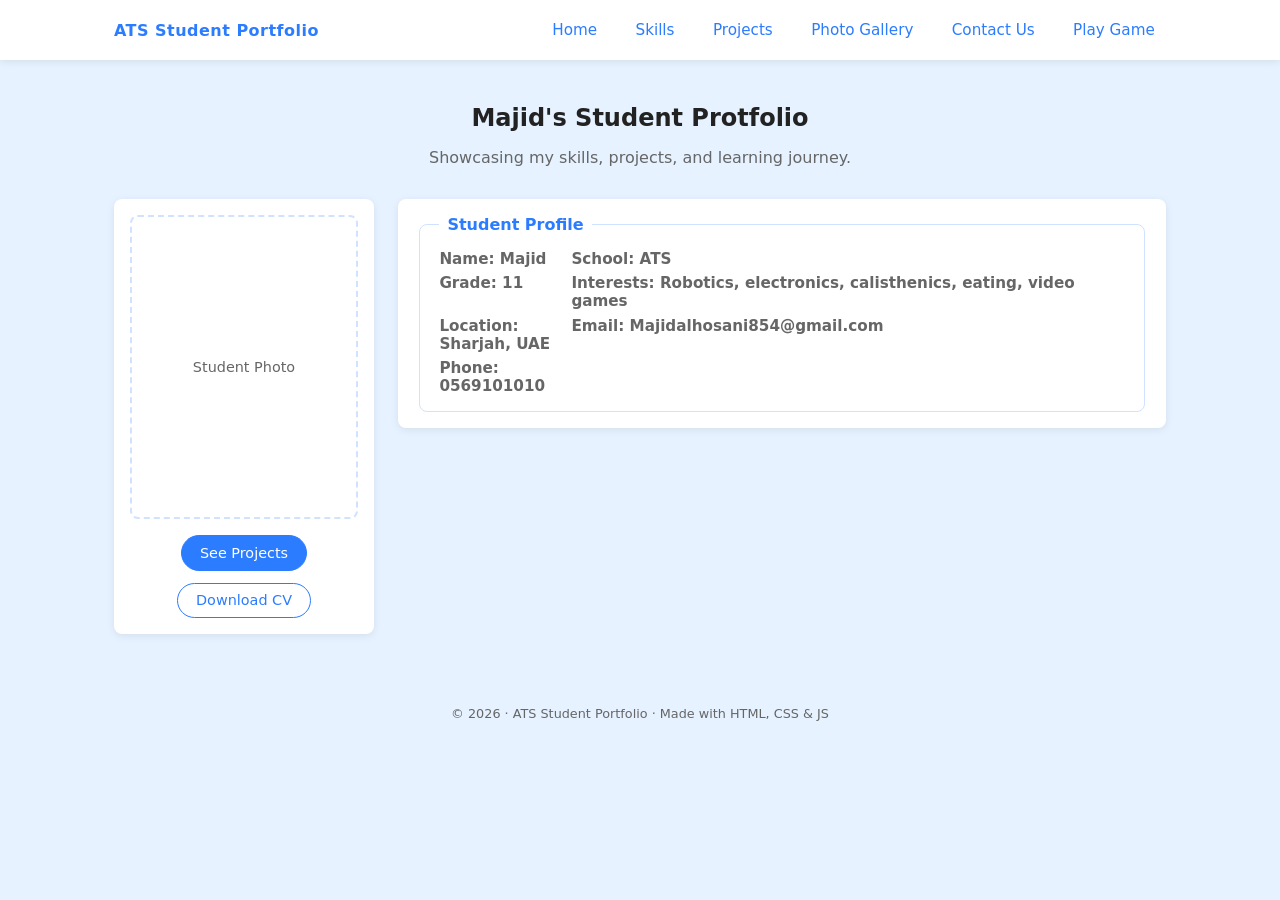
<file: index.html>
<!DOCTYPE html>
<html lang="en">
<head>
  <meta charset="UTF-8">
  <title>ATS Student Portfolio – Home</title>
  <link rel="stylesheet" href="style.css">
  <script defer src="script.js"></script>
</head>
<body>

  <!-- Header / Nav -->
  <header>
    <div class="nav-inner">
      <div class="logo">ATS Student Portfolio</div>
      <button class="hamburger" aria-label="Toggle menu">
        <span></span>
      </button>
      <nav>
        <ul id="main-menu">
          <li><a href="index.html">Home</a></li>
          <li><a href="skills.html">Skills</a></li>
          <li><a href="projects.html">Projects</a></li>
          <li><a href="gallery.html">Photo Gallery</a></li>
          <li><a href="contact.html">Contact Us</a></li>
          <li><a href="game.html">Play Game</a></li>
        </ul>
      </nav>
    </div>
  </header>

  <main>
    <div class="container">

      <section class="hero">
        <h1>Majid's Student Protfolio</h1>
        <p>Showcasing my skills, projects, and learning journey.</p>
      </section>

      <section class="profile-grid">
        <div class="profile-photo">
          <div class="photo-placeholder">
            Student Photo
          </div>
          <div class="profile-buttons">
            <a href="projects.html" class="btn">See Projects</a>
            <a href="#" class="btn btn-outline">Download CV</a>
          </div>
        </div>

        <div class="profile-info">
          <fieldset>
            <legend>Student Profile</legend>
            <div class="profile-grid-table">
              <div class="key">Name: Majid</div>

              <div class="key">School: ATS</div>

              <div class="key">Grade: 11</div>

              <div class="key">Interests: Robotics, electronics, calisthenics, eating, video games</div>

              <div class="key">Location: Sharjah, UAE</div>

              <div class="key">Email: Majidalhosani854@gmail.com</div>

              <div class="key">Phone: 0569101010</div>
            </div>
          </fieldset>
        </div>
      </section>

    </div>

    <footer>
      © 2026 · ATS Student Portfolio · Made with HTML, CSS & JS
    </footer>
  </main>
</body>
</html>
</file>
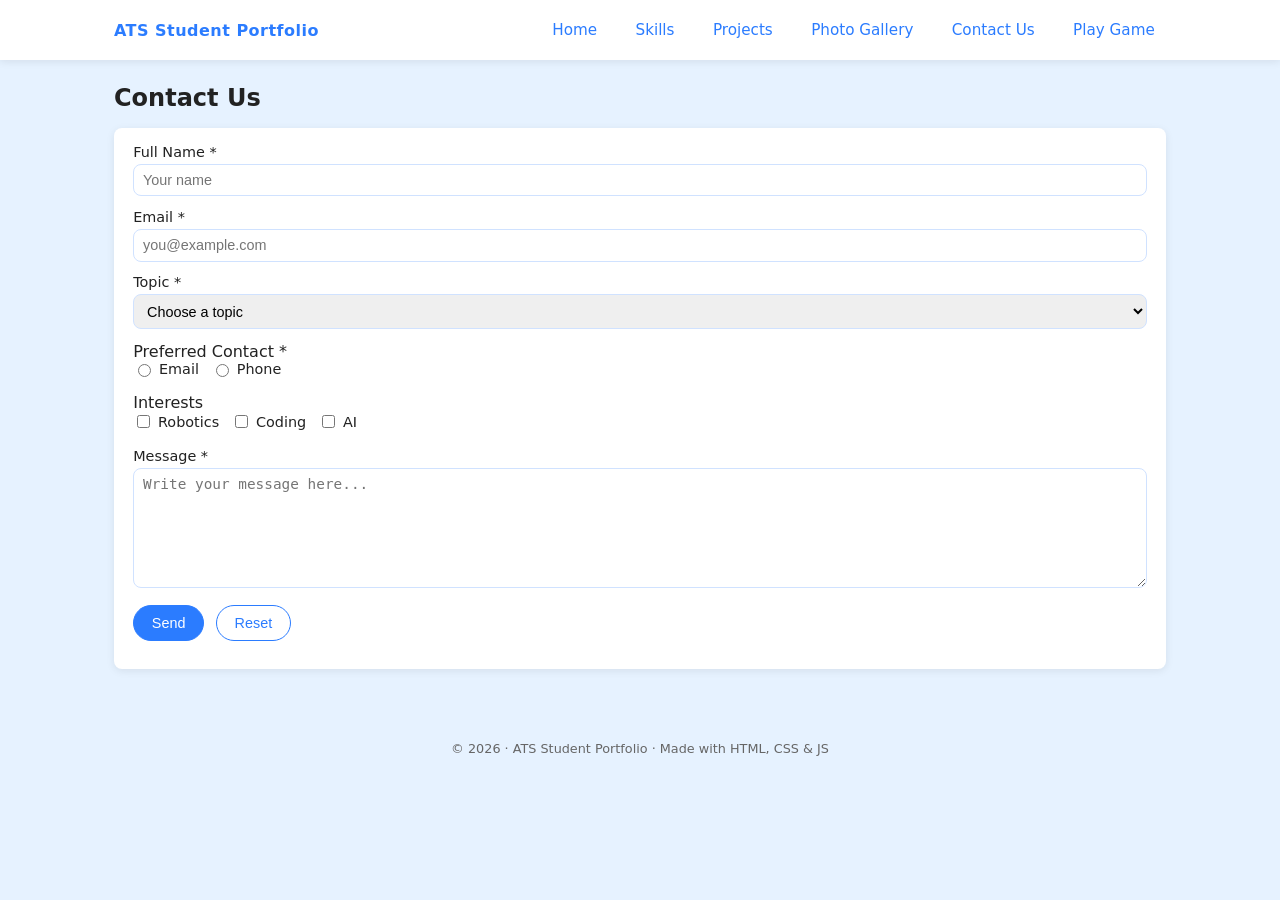
<file: contact.html>
<!DOCTYPE html>
<html lang="en">
<head>
  <meta charset="UTF-8">
  <title>Contact Us</title>
  <link rel="stylesheet" href="style.css">
  <script defer src="script.js"></script>
</head>
<body>

  <header>
    <div class="nav-inner">
      <div class="logo">ATS Student Portfolio</div>
      <button class="hamburger" aria-label="Toggle menu">
        <span></span>
      </button>
      <nav>
        <ul id="main-menu">
          <li><a href="index.html">Home</a></li>
          <li><a href="skills.html">Skills</a></li>
          <li><a href="projects.html">Projects</a></li>
          <li><a href="gallery.html">Photo Gallery</a></li>
          <li><a href="contact.html">Contact Us</a></li>
          <li><a href="game.html">Play Game</a></li>
        </ul>
      </nav>
    </div>
  </header>

  <main>
    <div class="container">
      <h2 class="section-title">Contact Us</h2>

      <div class="form-card">
        <form id="contact-form">
          <div class="form-row">
            <label for="full-name">Full Name *</label>
            <input type="text" id="full-name" name="full-name" required placeholder="Your name">
          </div>

          <div class="form-row">
            <label for="email">Email *</label>
            <input type="email" id="email" name="email" required placeholder="you@example.com">
          </div>

          <div class="form-row">
            <label for="topic">Topic *</label>
            <select id="topic" name="topic" required>
              <option value="">Choose a topic</option>
              <option value="projects">Projects</option>
              <option value="collab">Collaboration</option>
              <option value="feedback">Feedback</option>
              <option value="other">Other</option>
            </select>
          </div>

          <div class="form-row">
            <span>Preferred Contact *</span>
            <div class="form-inline">
              <label>
                <input type="radio" name="preferred" value="email" required>
                Email
              </label>
              <label>
                <input type="radio" name="preferred" value="phone">
                Phone
              </label>
            </div>
          </div>

          <div class="form-row">
            <span>Interests</span>
            <div class="form-inline">
              <label>
                <input type="checkbox" name="interests" value="robotics">
                Robotics
              </label>
              <label>
                <input type="checkbox" name="interests" value="coding">
                Coding
              </label>
              <label>
                <input type="checkbox" name="interests" value="ai">
                AI
              </label>
            </div>
          </div>

          <div class="form-row">
            <label for="message">Message *</label>
            <textarea id="message" name="message" required placeholder="Write your message here..."></textarea>
          </div>

          <div class="form-row form-inline">
            <button type="submit" class="btn">Send</button>
            <button type="reset" class="btn btn-outline">Reset</button>
          </div>
        </form>

        <div id="contact-success" class="game-message" style="display:none; color: var(--success);">
          Thank you! Your message was sent successfully.
        </div>
      </div>
    </div>

    <footer>
      © 2026 · ATS Student Portfolio · Made with HTML, CSS & JS
    </footer>
  </main>
</body>
</html>
</file>
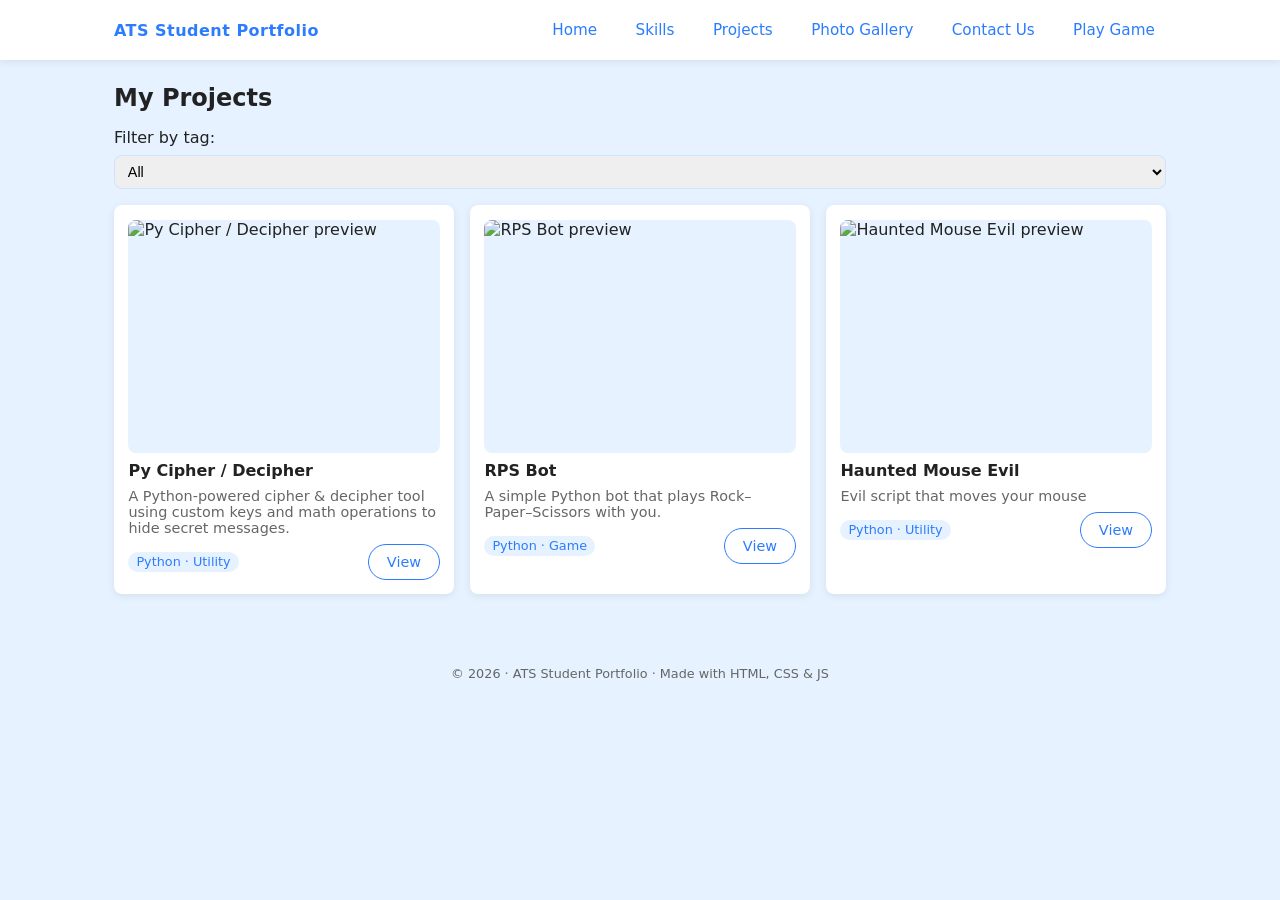
<file: projects.html>
<!DOCTYPE html>
<html lang="en">
<head>
  <meta charset="UTF-8">
  <title>My Projects</title>
  <link rel="stylesheet" href="style.css">
  <script defer src="script.js"></script>
</head>
<body>

  <header>
    <div class="nav-inner">
      <div class="logo">ATS Student Portfolio</div>
      <button class="hamburger" aria-label="Toggle menu">
        <span></span>
      </button>
      <nav>
        <ul id="main-menu">
          <li><a href="index.html">Home</a></li>
          <li><a href="skills.html">Skills</a></li>
          <li><a href="projects.html">Projects</a></li>
          <li><a href="gallery.html">Photo Gallery</a></li>
          <li><a href="contact.html">Contact Us</a></li>
          <li><a href="game.html">Play Game</a></li>
        </ul>
      </nav>
    </div>
  </header>

  <main>
    <div class="container">
      <h2 class="section-title">My Projects</h2>

      <div class="filter-bar">
        <label for="project-filter">Filter by tag:</label>
        <select id="project-filter">
          <option value="all">All</option>
          <option value="python">Python</option>
          <option value="game">Game</option>
          <option value="electronics">Utility</option>
          <option value="web">Web</option>
        </select>
      </div>

      <div class="projects-grid" id="projects-grid">

        <!-- Your Python cipher -->
        <article class="project-card" data-tag="python utility">
          <img alt="Py Cipher / Decipher preview">
          <div class="project-title">Py Cipher / Decipher</div>
          <div class="project-desc">
            A Python-powered cipher & decipher tool using custom keys and math operations to hide secret messages.
          </div>
          <div class="project-meta">
            <span class="badge">Python · Utility</span>
            <a href="https://github.com/majidcoolprogrammer/majids-super-cipher-and-decipher-three-billion" class="btn btn-outline" target="_blank">View</a>
          </div>
        </article>

        <!-- RPS bot -->
        <article class="project-card" data-tag="python game">
          <img alt="RPS Bot preview">
          <div class="project-title">RPS Bot</div>
          <div class="project-desc">
            A simple Python bot that plays Rock–Paper–Scissors with you.
          </div>
          <div class="project-meta">
            <span class="badge">Python · Game</span>
            <a href="https://github.com/majidcoolprogrammer/boquavious" class="btn btn-outline" target="_blank">View</a>
          </div>
        </article>

        <!-- Haunted mouse -->
        <article class="project-card" data-tag="python utility">
          <img alt="Haunted Mouse Evil preview">
          <div class="project-title">Haunted Mouse Evil</div>
          <div class="project-desc">
            Evil script that moves your mouse 
          </div>
          <div class="project-meta">
            <span class="badge">Python · Utility</span>
            <a href="https://github.com/majidcoolprogrammer/haunted-mouse-PW" class="btn btn-outline" target="_blank">View</a>
          </div>
        </article>



      </div>
    </div>

    <footer>
      © 2026 · ATS Student Portfolio · Made with HTML, CSS & JS
    </footer>
  </main>
</body>
</html>
</file>
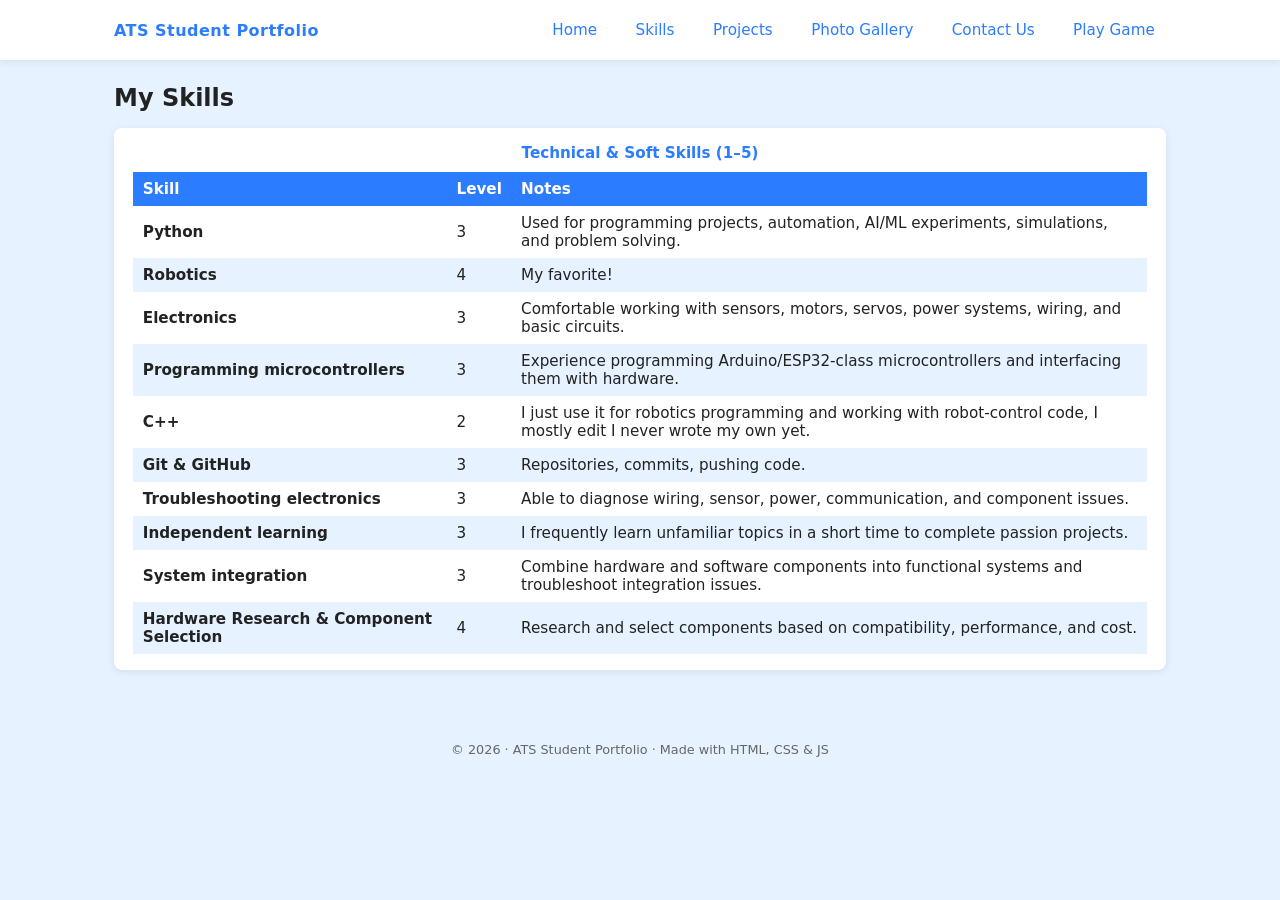
<file: skills.html>
<!DOCTYPE html>
<html lang="en">
<head>
  <meta charset="UTF-8">
  <title>My Skills</title>
  <link rel="stylesheet" href="style.css">
  <script defer src="script.js"></script>
</head>
<body>

  <header>
    <div class="nav-inner">
      <div class="logo">ATS Student Portfolio</div>
      <button class="hamburger" aria-label="Toggle menu">
        <span></span>
      </button>
      <nav>
        <ul id="main-menu">
          <li><a href="index.html">Home</a></li>
          <li><a href="skills.html">Skills</a></li>
          <li><a href="projects.html">Projects</a></li>
          <li><a href="gallery.html">Photo Gallery</a></li>
          <li><a href="contact.html">Contact Us</a></li>
          <li><a href="game.html">Play Game</a></li>
        </ul>
      </nav>
    </div>
  </header>

  <main>
    <div class="container">
      <h2 class="section-title">My Skills</h2>

      <div class="skills-wrapper">
        <table>
          <caption>Technical & Soft Skills (1–5)</caption>
          <thead>
            <tr>
              <th>Skill</th>
              <th>Level</th>
              <th>Notes</th>
            </tr>
          </thead>
          <tbody>
            <tr>
              <th scope="row">Python</th>
              <td>3</td>
              <td>Used for programming projects, automation, AI/ML experiments, simulations, and problem solving.</td>
            </tr>
            <tr>
              <th scope="row">Robotics</th>
              <td>4</td>
              <td>My favorite!</td>
            </tr>
            <tr>
              <th scope="row">Electronics</th>
              <td>3</td>
              <td>Comfortable working with sensors, motors, servos, power systems, wiring, and basic circuits.</td>
            </tr>
            <tr>
              <th scope="row">Programming microcontrollers</th>
              <td>3</td>
              <td>Experience programming Arduino/ESP32-class microcontrollers and interfacing them with hardware.</td>
            </tr>
            <tr>
              <th scope="row">C++</th>
              <td>2</td>
              <td>I just use it for robotics programming and working with robot-control code, I mostly edit I never wrote my own yet.</td>
            </tr>
            <tr>
              <th scope="row">Git & GitHub</th>
              <td>3</td>
              <td>Repositories, commits, pushing code.</td>
            </tr>
            <tr>
              <th scope="row">Troubleshooting electronics</th>
              <td>3</td>
              <td>Able to diagnose wiring, sensor, power, communication, and component issues.</td>
            </tr>
            <tr>
              <th scope="row">Independent learning</th>
              <td>3</td>
              <td>I frequently learn unfamiliar topics in a short time to complete passion projects.</td>
            </tr>
            <tr>
              <th scope="row">System integration</th>
              <td>3</td>
              <td>Combine hardware and software components into functional systems and troubleshoot integration issues.</td>
            </tr>
            <tr>
              <th scope="row">Hardware Research & Component Selection</th>
              <td>4</td>
              <td>Research and select components based on compatibility, performance, and cost.</td>
            </tr>
          </tbody>
        </table>
      </div>
    </div>

    <footer>
      © 2026 · ATS Student Portfolio · Made with HTML, CSS & JS
    </footer>
  </main>
</body>
</html>
</file>
<file: style.css>
:root {
  --primary: #2b7cff;
  --primary-light: #e6f2ff;
  --bg: #ffffff;
  --text: #222;
  --muted: #666;
  --border: #d0e2ff;
  --accent: #ffb347;
  --danger: #ff4b4b;
  --success: #2ecc71;
  --shadow: 0 2px 8px rgba(0,0,0,0.08);
  --radius: 8px;
  --transition: 0.25s ease;
  --nav-height: 60px;
  --max-width: 1100px;
  --mobile-break: 768px;
}

*,
*::before,
*::after {
  box-sizing: border-box;
}

body {
  margin: 0;
  font-family: system-ui, -apple-system, BlinkMacSystemFont, "Segoe UI", sans-serif;
  background: var(--primary-light);
  color: var(--text);
}

a {
  color: var(--primary);
  text-decoration: none;
}

a:hover {
  text-decoration: underline;
}

img {
  max-width: 100%;
  display: block;
}

/* Layout */

.container {
  max-width: var(--max-width);
  margin: 0 auto;
  padding: 1.5rem;
}

main {
  padding-top: var(--nav-height);
}

/* Header / Nav */

header {
  position: fixed;
  top: 0;
  left: 0;
  right: 0;
  height: var(--nav-height);
  background: var(--bg);
  box-shadow: var(--shadow);
  z-index: 100;
}

.nav-inner {
  max-width: var(--max-width);
  margin: 0 auto;
  height: 100%;
  display: flex;
  align-items: center;
  justify-content: space-between;
  padding: 0 1.5rem;
}

.logo {
  font-weight: 700;
  letter-spacing: 0.03em;
  color: var(--primary);
}

nav ul {
  list-style: none;
  display: flex;
  gap: 1rem;
  margin: 0;
  padding: 0;
}

nav a {
  padding: 0.4rem 0.7rem;
  border-radius: 999px;
  font-size: 0.95rem;
}

nav a:hover,
nav a:focus {
  background: var(--primary-light);
}

/* Hamburger */

.hamburger {
  display: none;
  width: 32px;
  height: 32px;
  border-radius: 999px;
  border: 1px solid var(--border);
  background: var(--bg);
  align-items: center;
  justify-content: center;
  cursor: pointer;
}

.hamburger span {
  width: 18px;
  height: 2px;
  background: var(--text);
  position: relative;
}

.hamburger span::before,
.hamburger span::after {
  content: "";
  position: absolute;
  left: 0;
  width: 18px;
  height: 2px;
  background: var(--text);
}

.hamburger span::before {
  top: -5px;
}

.hamburger span::after {
  top: 5px;
}

/* Hero / Profile */

.hero {
  text-align: center;
  margin-bottom: 2rem;
}

.hero h1 {
  margin-bottom: 0.3rem;
}

.hero p {
  color: var(--muted);
}

/* Profile grid */

.profile-grid {
  display: grid;
  grid-template-columns: minmax(0, 260px) minmax(0, 1fr);
  gap: 1.5rem;
  align-items: flex-start;
}

.profile-photo {
  background: var(--bg);
  border-radius: var(--radius);
  box-shadow: var(--shadow);
  padding: 1rem;
  text-align: center;
}

.profile-photo .photo-placeholder {
  width: 100%;
  aspect-ratio: 3 / 4;
  border-radius: var(--radius);
  border: 2px dashed var(--border);
  display: flex;
  align-items: center;
  justify-content: center;
  color: var(--muted);
  font-size: 0.9rem;
}

.profile-buttons {
  margin-top: 1rem;
  display: flex;
  flex-wrap: wrap;
  gap: 0.75rem;
  justify-content: center;
}

.btn {
  display: inline-flex;
  align-items: center;
  justify-content: center;
  padding: 0.55rem 1.1rem;
  border-radius: 999px;
  border: 1px solid var(--primary);
  background: var(--primary);
  color: #fff;
  font-size: 0.9rem;
  cursor: pointer;
  transition: var(--transition);
}

.btn-outline {
  background: var(--bg);
  color: var(--primary);
}

.btn:hover {
  filter: brightness(1.05);
  box-shadow: var(--shadow);
}

/* Fieldset profile info */

.profile-info {
  background: var(--bg);
  border-radius: var(--radius);
  box-shadow: var(--shadow);
  padding: 1rem 1.2rem;
}

.profile-info fieldset {
  border: 1px solid var(--border);
  border-radius: var(--radius);
  padding: 1rem 1.2rem;
}

.profile-info legend {
  padding: 0 0.5rem;
  font-weight: 600;
  color: var(--primary);
}

.profile-grid-table {
  display: grid;
  grid-template-columns: 120px minmax(0, 1fr);
  row-gap: 0.4rem;
  column-gap: 0.75rem;
  font-size: 0.95rem;
}

.profile-grid-table .key {
  font-weight: 600;
  color: var(--muted);
}

.profile-grid-table .value {
  color: var(--text);
}

/* Section titles */

h2.section-title {
  margin-top: 0;
  margin-bottom: 1rem;
}

/* Skills table */

.skills-wrapper {
  background: var(--bg);
  border-radius: var(--radius);
  box-shadow: var(--shadow);
  padding: 1rem 1.2rem;
}

table {
  width: 100%;
  border-collapse: collapse;
  font-size: 0.95rem;
}

caption {
  margin-bottom: 0.6rem;
  font-weight: 600;
  color: var(--primary);
}

thead {
  background: var(--primary);
  color: #fff;
}

th,
td {
  padding: 0.5rem 0.6rem;
  text-align: left;
}

tbody tr:nth-child(even) {
  background: var(--primary-light);
}

th[scope="row"] {
  font-weight: 600;
}

/* Projects grid */

.projects-grid {
  display: grid;
  grid-template-columns: repeat(auto-fit, minmax(230px, 1fr));
  gap: 1rem;
}

.project-card {
  background: var(--bg);
  border-radius: var(--radius);
  box-shadow: var(--shadow);
  padding: 0.9rem;
  display: flex;
  flex-direction: column;
  gap: 0.5rem;
}

.project-card img {
  border-radius: var(--radius);
  aspect-ratio: 4 / 3;
  object-fit: cover;
  background: var(--primary-light);
}

.project-title {
  font-weight: 600;
}

.project-desc {
  font-size: 0.9rem;
  color: var(--muted);
}

.project-meta {
  display: flex;
  justify-content: space-between;
  align-items: center;
  font-size: 0.85rem;
}

.badge {
  display: inline-flex;
  align-items: center;
  padding: 0.15rem 0.5rem;
  border-radius: 999px;
  background: var(--primary-light);
  color: var(--primary);
  font-size: 0.8rem;
}

/* Filter */

.filter-bar {
  margin-bottom: 1rem;
  display: flex;
  flex-wrap: wrap;
  gap: 0.5rem;
}

.filter-bar select,
.filter-bar button {
  font-size: 0.9rem;
}

/* Gallery */

.gallery-wrapper {
  background: var(--bg);
  border-radius: var(--radius);
  box-shadow: var(--shadow);
  padding: 1rem;
}

.slider {
  position: relative;
  overflow: hidden;
  border-radius: var(--radius);
  background: var(--primary-light);
}

.slide {
  min-height: 220px;
  display: none;
  align-items: center;
  justify-content: center;
  font-size: 1.2rem;
  font-weight: 600;
  color: var(--primary);
  padding: 2rem;
}

.slide.active {
  display: flex;
  animation: fadeIn 0.4s ease;
}

@keyframes fadeIn {
  from { opacity: 0; transform: scale(0.98); }
  to { opacity: 1; transform: scale(1); }
}

.slider-arrow {
  position: absolute;
  top: 50%;
  transform: translateY(-50%);
  width: 32px;
  height: 32px;
  border-radius: 999px;
  border: 1px solid var(--border);
  background: var(--bg);
  display: flex;
  align-items: center;
  justify-content: center;
  cursor: pointer;
}

.slider-arrow.left {
  left: 10px;
}

.slider-arrow.right {
  right: 10px;
}

.slider-dots {
  display: flex;
  justify-content: center;
  gap: 0.4rem;
  padding: 0.6rem 0;
}

.slider-dot {
  width: 9px;
  height: 9px;
  border-radius: 999px;
  background: var(--border);
  cursor: pointer;
}

.slider-dot.active {
  background: var(--primary);
}

/* Contact form */

.form-card {
  background: var(--bg);
  border-radius: var(--radius);
  box-shadow: var(--shadow);
  padding: 1rem 1.2rem;
}

.form-row {
  margin-bottom: 0.8rem;
}

.form-row label {
  display: block;
  font-size: 0.9rem;
  margin-bottom: 0.25rem;
}

input[type="text"],
input[type="email"],
select,
textarea {
  width: 100%;
  padding: 0.45rem 0.55rem;
  border-radius: var(--radius);
  border: 1px solid var(--border);
  font-size: 0.9rem;
}

textarea {
  min-height: 120px;
  resize: vertical;
}

.form-inline {
  display: flex;
  flex-wrap: wrap;
  gap: 0.75rem;
}

.form-inline label {
  display: inline-flex;
  align-items: center;
  gap: 0.3rem;
}

/* Game */

.game-wrapper {
  background: var(--bg);
  border-radius: var(--radius);
  box-shadow: var(--shadow);
  padding: 1rem 1.2rem;
}

.game-hud {
  display: flex;
  justify-content: space-between;
  margin-bottom: 0.8rem;
  font-size: 0.95rem;
}

.game-controls {
  display: flex;
  gap: 0.5rem;
  margin-bottom: 0.8rem;
}

.game-area {
  position: relative;
  border-radius: var(--radius);
  border: 2px dashed var(--border);
  height: 220px;
  overflow: hidden;
  background: var(--primary-light);
}

.game-target {
  position: absolute;
  width: 40px;
  height: 40px;
  border-radius: 999px;
  background: #2ecc71;
  cursor: pointer;
}

.game-message {
  margin-top: 0.6rem;
  font-size: 0.95rem;
}

/* Footer */

footer {
  margin-top: 2rem;
  padding: 1rem 0;
  text-align: center;
  font-size: 0.8rem;
  color: var(--muted);
}

/* Responsive */

@media (max-width: 768px) {
  nav ul {
    position: absolute;
    top: var(--nav-height);
    left: 0;
    right: 0;
    background: var(--bg);
    flex-direction: column;
    padding: 0.75rem 1.5rem;
    display: none;
  }

  nav ul.open {
    display: flex;
  }

  .hamburger {
    display: inline-flex;
  }

  .profile-grid {
    grid-template-columns: minmax(0, 1fr);
  }

  .profile-buttons {
    justify-content: flex-start;
  }
}
</file>
